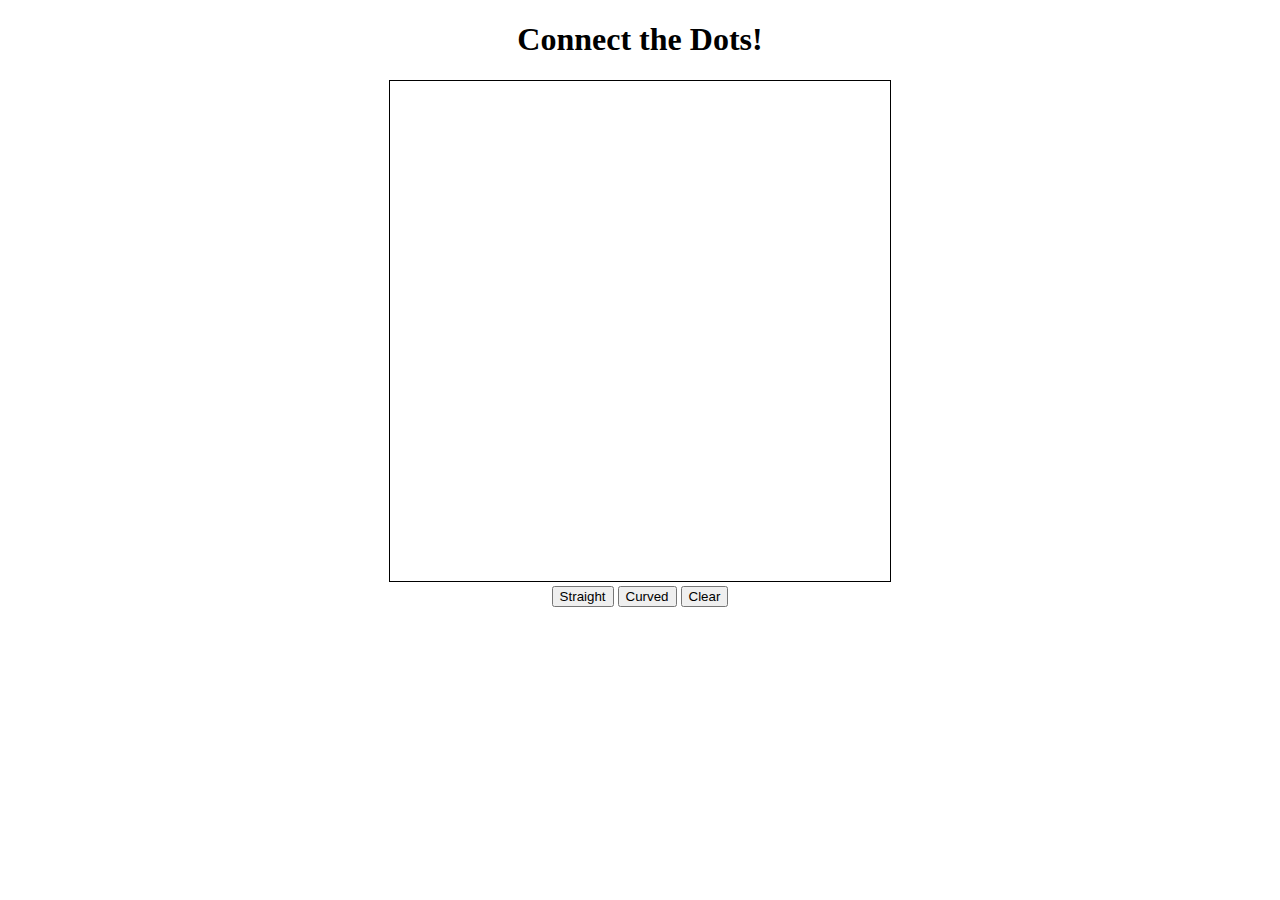
<file: hw01/index.html>
<!DOCTYPE html>
<html>

<body>
<center>
<h1> Connect the Dots! </h1>

<canvas height="500" width="500" id="drawing" style="border:1px solid #000000;">
</canvas>

<br>
<button id="normal"> Straight </button>
<button id="quadratic"> Curved </button>
<button id="clear"> Clear </button>
</center>
</body>

<script src="test.js"> </script>

</html>
</file>
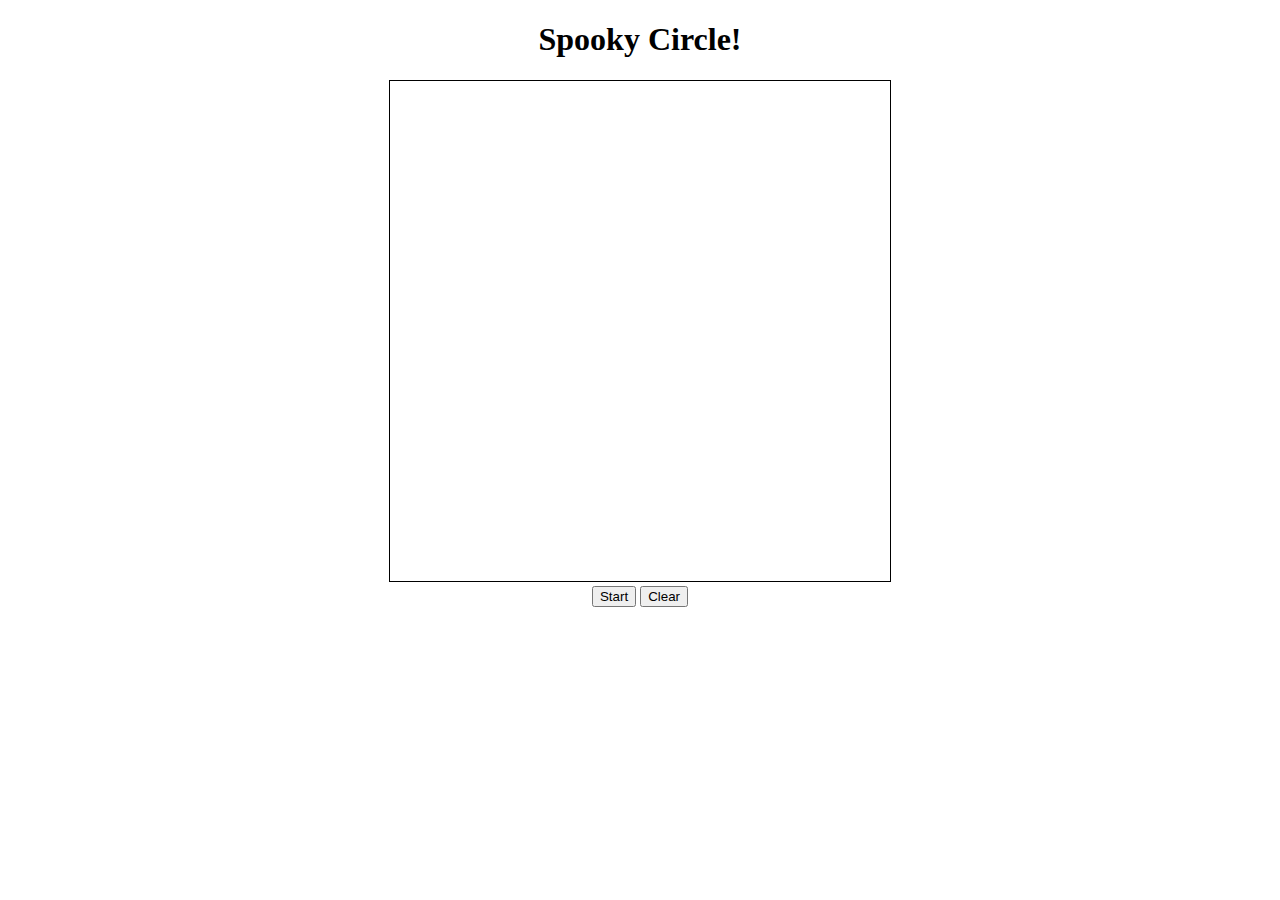
<file: hw02/index.html>
<!DOCTYPE html>
<html>

<title> Circle </title>

<body>
<center>
<h1> Spooky Circle! </h1>

<canvas height="500" width="500" id="slate" style="border:1px solid #000000;">
</canvas>

<br>
<button id="circle"> Start </button>
<button id="clearB"> Clear </button>
</center>
</body>

<script src="animate.js"> </script>

</html>
</file>
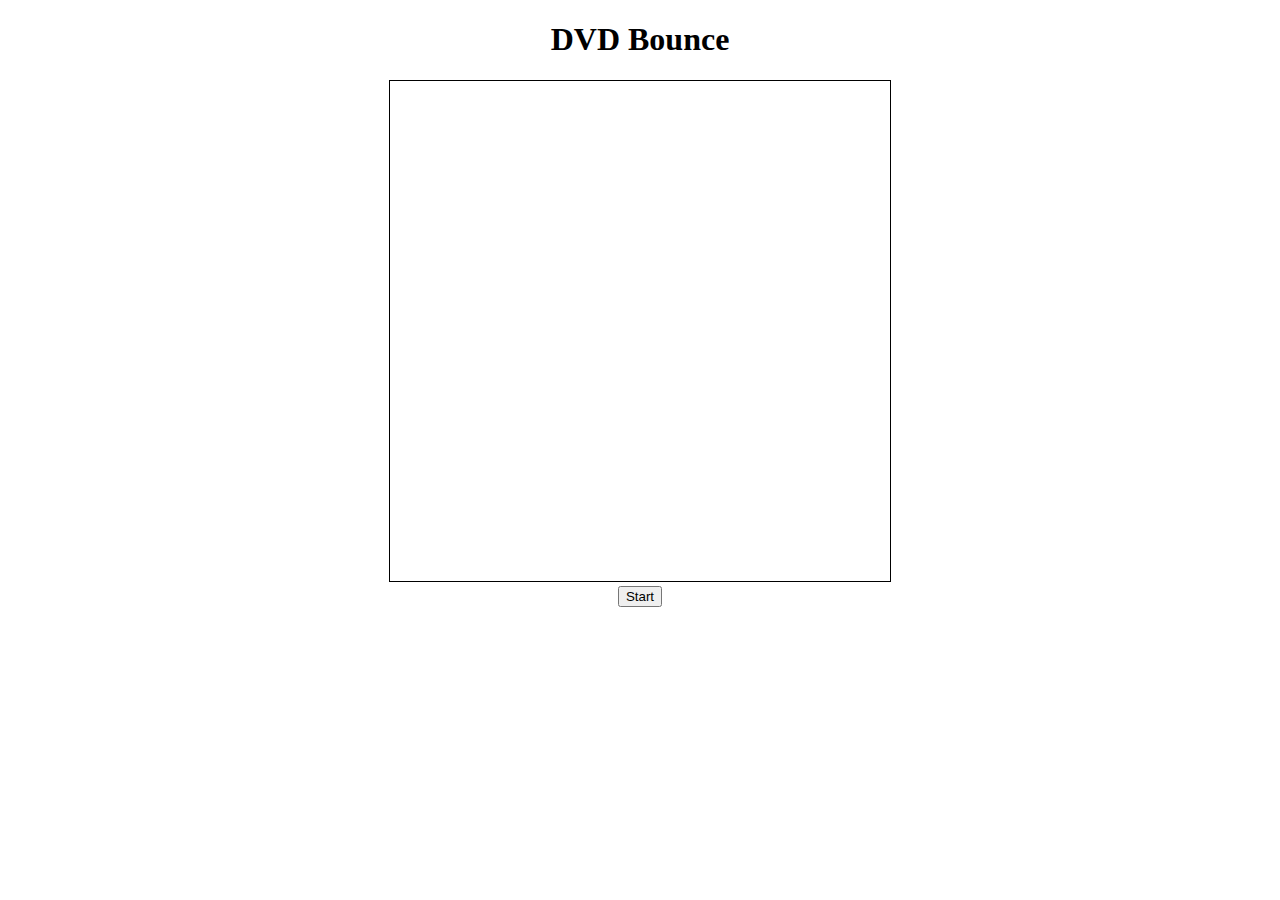
<file: hw03/index.html>
<!DOCTYPE html>
<html>

<title> DVD </title>

<body>
<center>
<h1> DVD Bounce </h1>

<canvas height="500" width="500" id="slate" style="border:1px solid #000000;">
</canvas>

<br>
<button id="move"> Start </button>
</center>
</body>

<script src="animate.js"> </script>

</html>
</file>
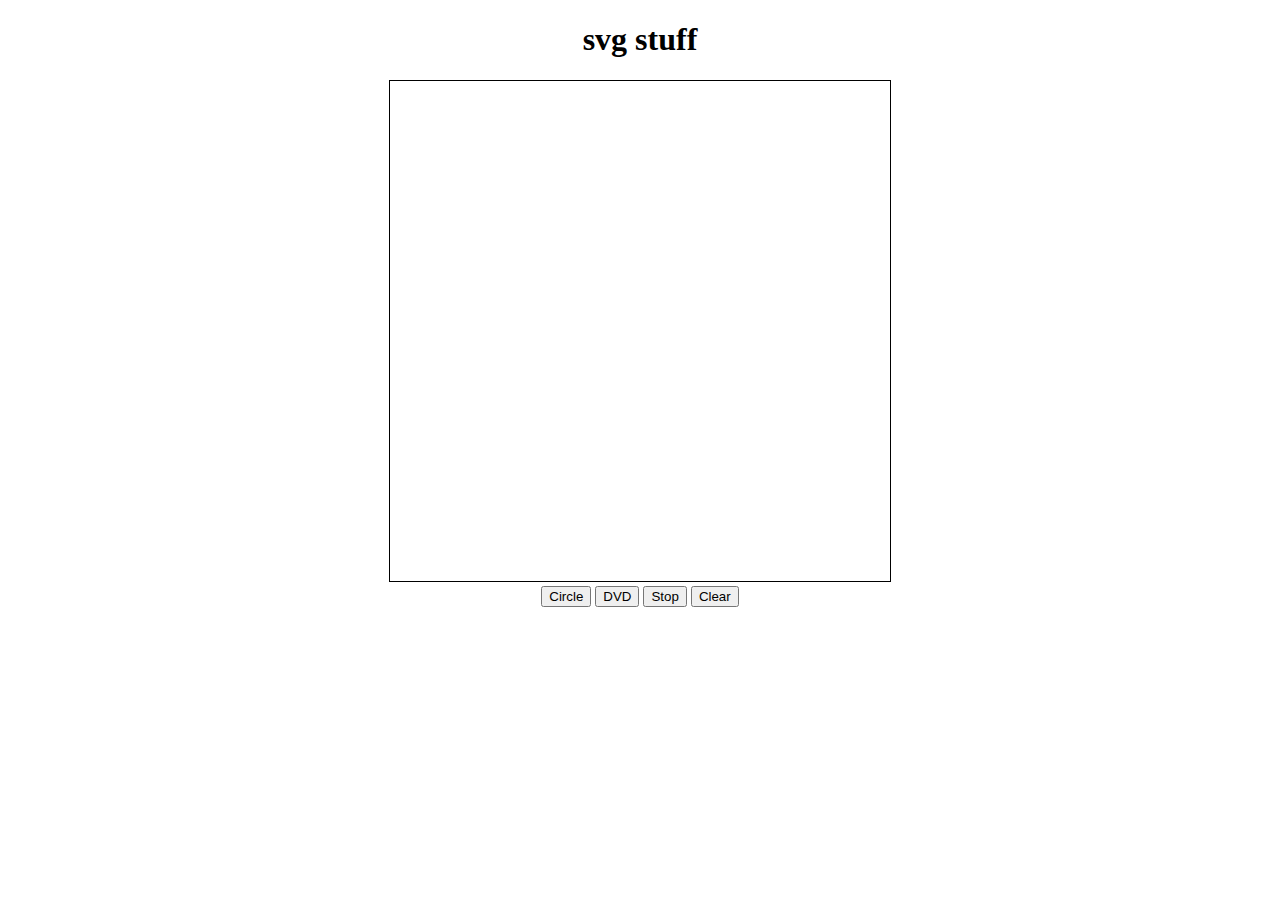
<file: hw04/index.html>
<!DOCTYPE html>
<html>

  <head>
    <title> SVG </title>
  </head>

  <body>
    <center>
      <h1> svg stuff </h1>
        
    <svg xmlns="http://www.w3.org/2000/svg" id="vimg" width="500" height="500" style="border:1px solid #000000;">
    </svg>

    <br>
    <button id="circle"> Circle </button>
    <button id="dvd"> DVD </button>
    <button id="stop"> Stop </button>
    <button id="clear"> Clear </button>
    
    </center>
  </body>

  <script src="script.js"> </script>
 
</html>
</file>
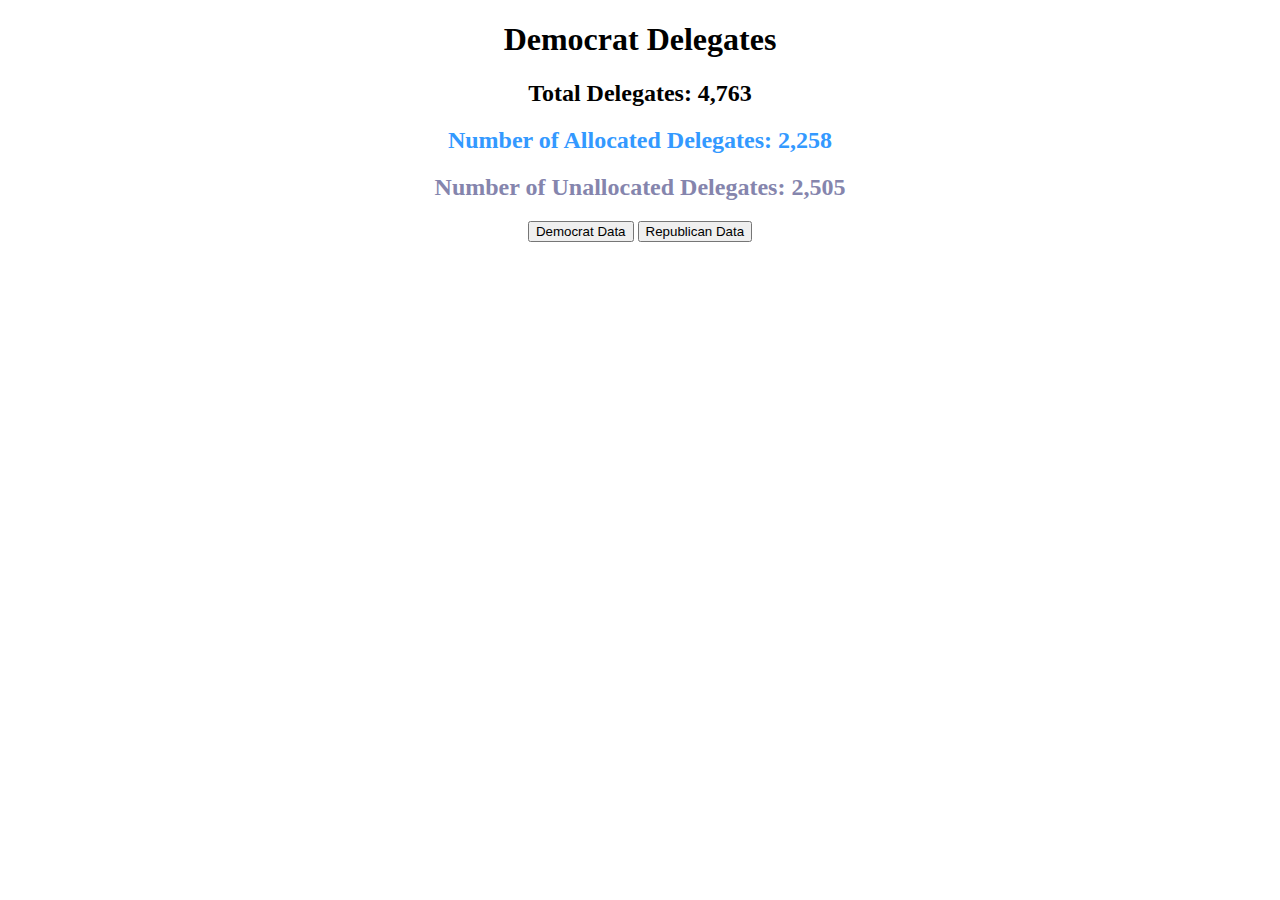
<file: hw05/index.html>
<!DOCTYPE html>

<html>
<head>
 <link rel="stylesheet" href="css/style.css">
 <script src="http://d3js.org/d3.v3.min.js" charset="utf-8"></script>
</head>

<body>
<center>
<h1 id="title"> Democrat Delegates </h1>
<h2 id="total"> Total Delegates: 4,763 </h2>
<h2 id="allo" style="color:#3399ff"> Number of Allocated Delegates: 2,258 </h2>
<h2 id="unallo" style="color:#8585ad"> Number of Unallocated Delegates: 2,505</h2>
 <button id="de"> Democrat Data </button> <button id="re"> Republican Data </button>
</center>
<div class="chart"> </div>


</body>

<script src="index.js"> </script>
</html>
</file>
<file: hw05/css/style.css>
.chart div{
  color: white;
  text-shadow: -1px 0 black, 0 1px black, 1px 0 black, 0 -1px black;
  text-align: left;
  padding: 3px;
  margin: 5px;
  white-space: nowrap;
}
</file>
